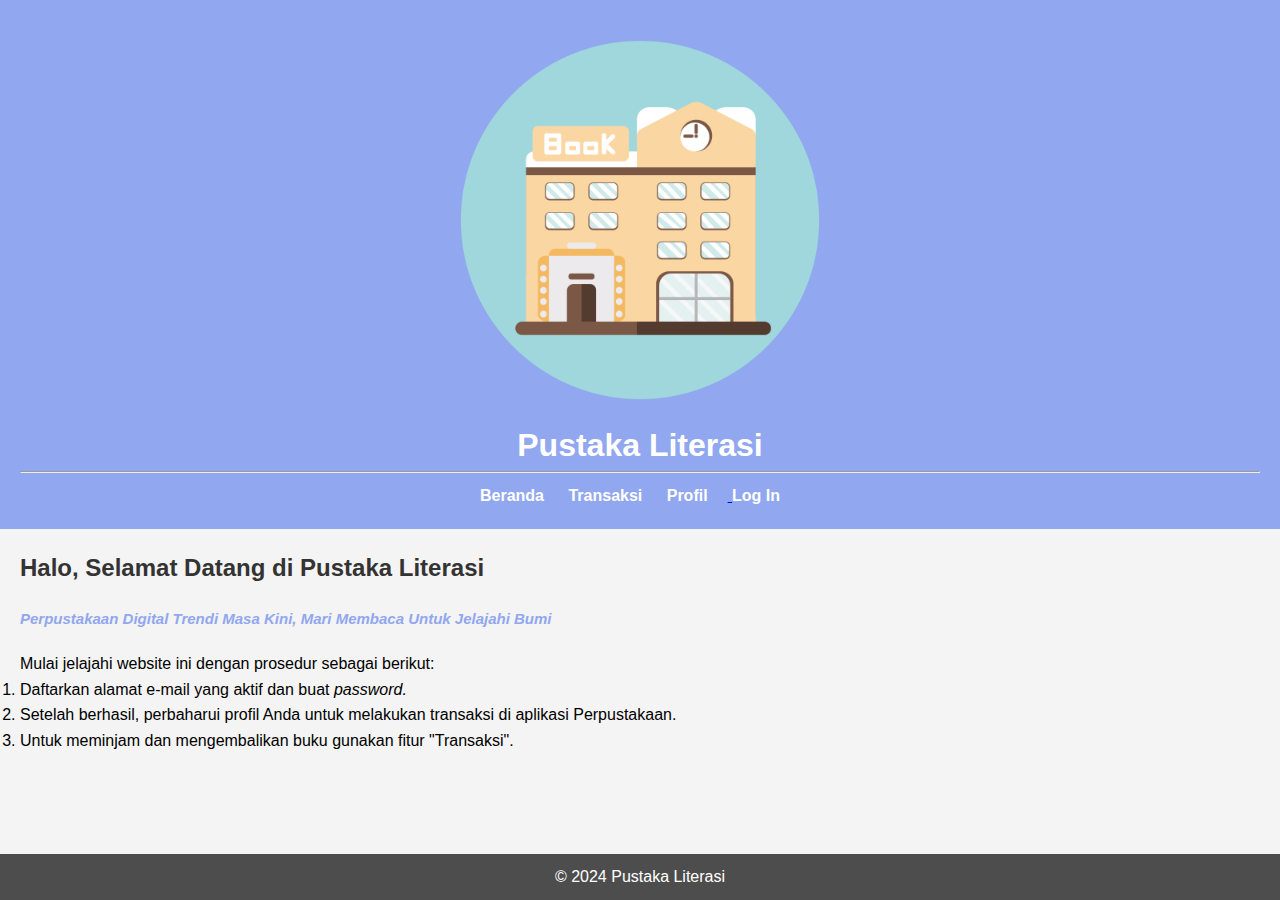
<file: index.html>
<!DOCTYPE html>
<html lang="en">
<head>
    <meta charset="UTF-8">
    <meta name="viewport" content="width=device-width, initial-scale=1.0">
    <title>Ujian Akhir Semester 1 Pemograman Web I</title>
    <link rel="stylesheet" href="style.css">
    
</head>
<body>
    <header> <div class="logo">
        <img src="—Pngtree—library logo_4363312.png" alt="Logo Perpustakaan" width="400">
    <h1>Pustaka Literasi</h1>
        <hr>
    </div>
    <nav>
        <ul>
            <li><a href="index.html">Beranda</a></li>
            <li><a href="transaksi.html">Transaksi</a></li>
            <li><a href="profil.html">Profil</li>
            <li><a href="login.html">Log In</a></li>
        </ul>
    </nav>
</header>

<main>
    <section id="beranda">
        <h2>Halo, Selamat Datang di Pustaka Literasi</h2>
        <h3><i>Perpustakaan Digital Trendi Masa Kini, Mari Membaca Untuk Jelajahi Bumi</i></h3>
        <p>Mulai jelajahi website ini dengan prosedur sebagai berikut:</p>
        <ol>
            <li>Daftarkan alamat e-mail yang aktif dan buat <i>password.</i></li>
            <li>Setelah berhasil, perbaharui profil Anda untuk melakukan transaksi di aplikasi Perpustakaan.</li>
            <li>Untuk meminjam dan mengembalikan buku gunakan fitur "Transaksi".</li>
        </ol>
    </section>
</main>


    <footer>
        <p>&copy; 2024 Pustaka Literasi</p>
    </footer>

</body>
</html>
</file>
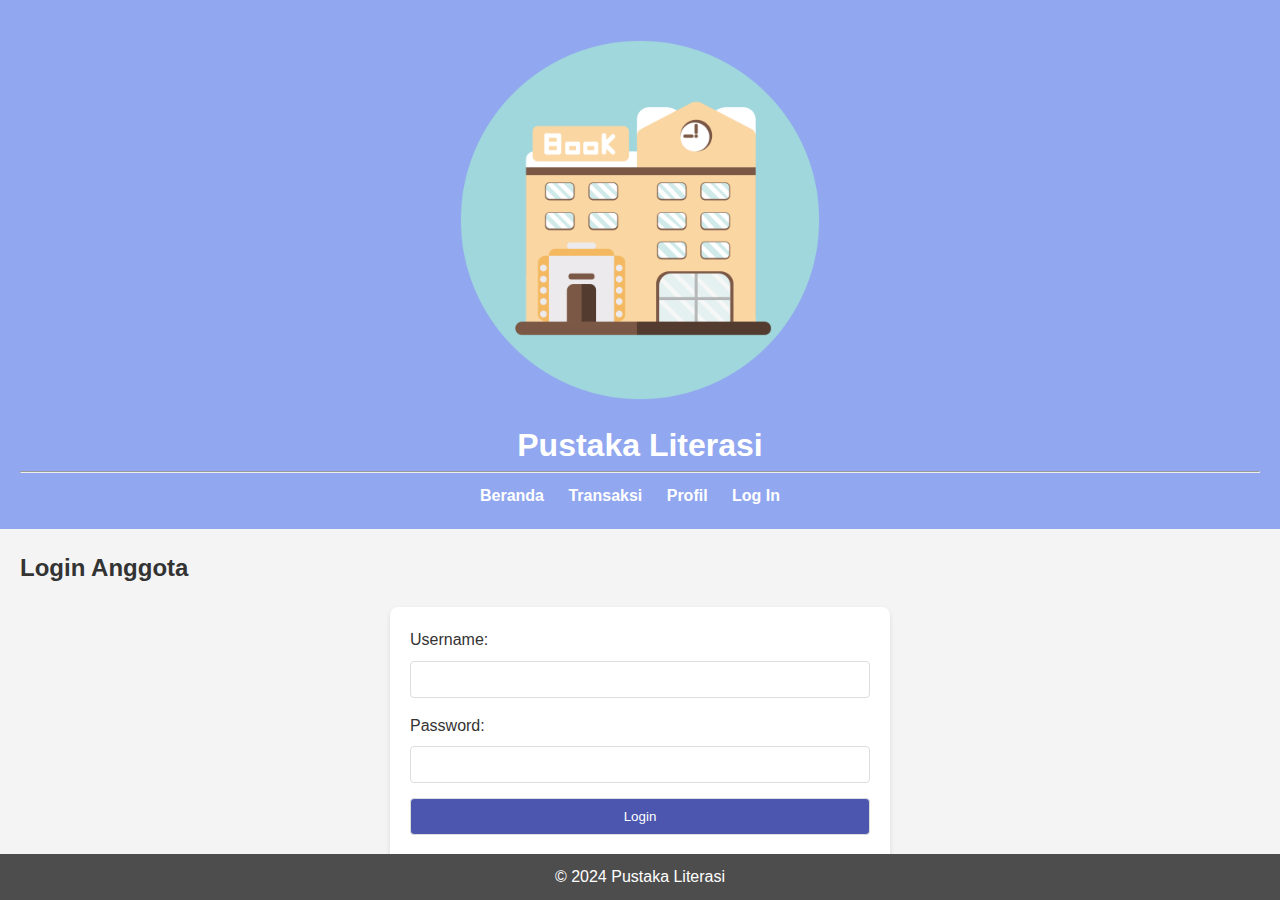
<file: login.html>
<!DOCTYPE html>
<html lang="id">
<head>
    <meta charset="UTF-8">
    <meta name="viewport" content="width=device-width, initial-scale=1.0">
    <title>Login Aplikasi Perpustakaan</title>
    <link rel="stylesheet" href="style.css">
</head>
<body>

    <header>
        <div class="logo">
            <img src="—Pngtree—library logo_4363312.png" alt="Logo Aplikasi Perpustakaan" width="400">
        <h1>Pustaka Literasi</h1>
            <hr>
        </div>
        <nav>
            <ul>
                <li><a href="index.html">Beranda</a></li>
                <li><a href="transaksi.html">Transaksi</a></li>
                <li><a href="profil.html">Profil</a></li>
                <li><a href="login.html">Log In</a></li>
            </ul>
        </nav>
    </header>

    
    <main>
        <section id="login">
            <h2>Login Anggota</h2>
            <form action="#" method="POST">
                <label for="username">Username:</label>
                <input type="text" id="username" name="username" required>
                <label for="password">Password:</label>
                <input type="password" id="password" name="password" required>
                <button type="submit">Login</button>
            </form>
        </section>
    </main>

  
    <footer>
        <p>&copy; 2024 Pustaka Literasi</p>
    </footer>

</body>
</html>
</file>
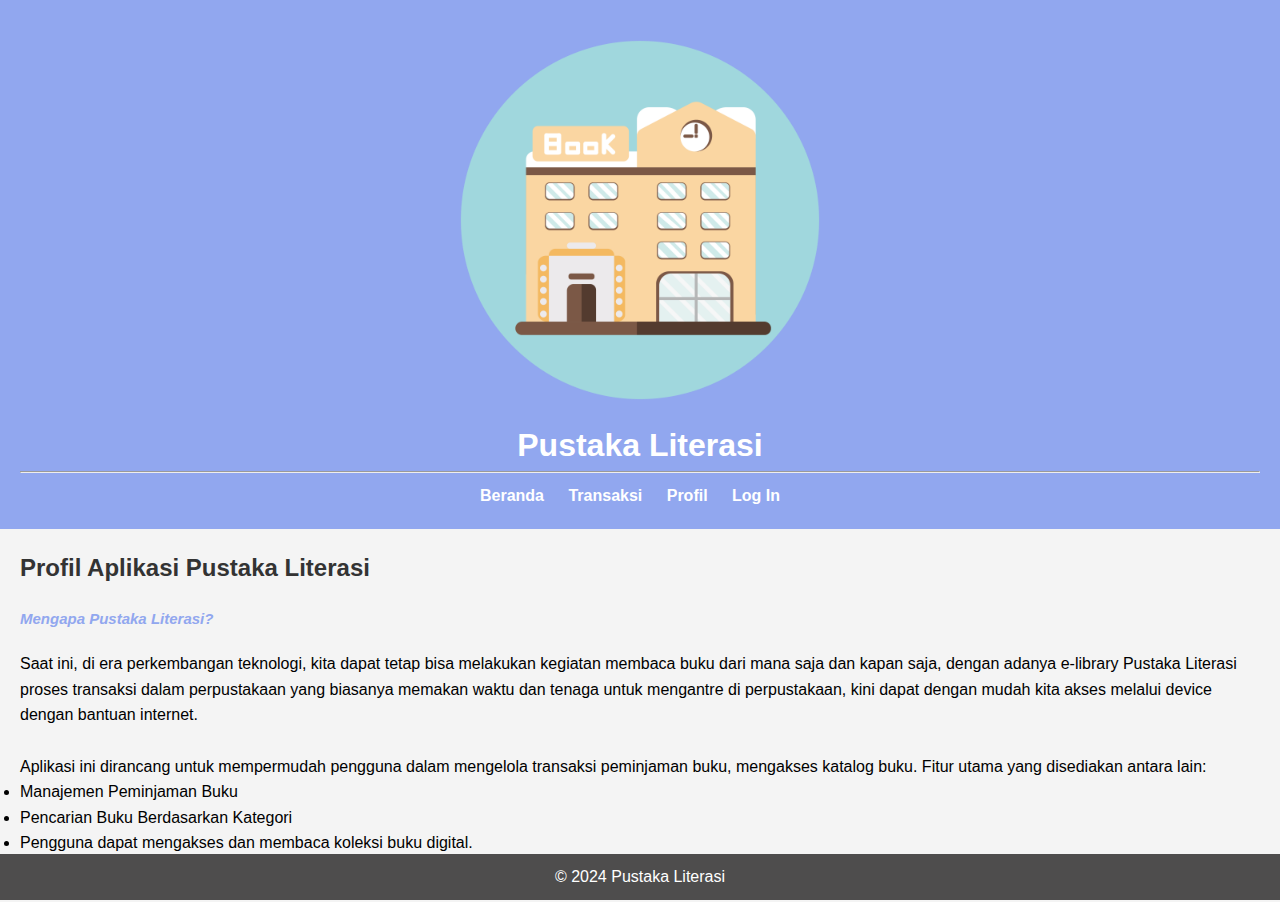
<file: profil.html>
<!DOCTYPE html>
<html lang="id">
<head>
    <meta charset="UTF-8">
    <meta name="viewport" content="width=device-width, initial-scale=1.0">
    <title>Profil Pustaka Literasi</title>
    <link rel="stylesheet" href="style.css">
</head>
<body>


    <header>
        <div class="logo">
            <img src="—Pngtree—library logo_4363312.png" alt="Logo Aplikasi Perpustakaan" width="400">
            <h1>Pustaka Literasi</h1>
            <hr>
        </div>
        <nav>
            <ul>
                <li><a href="index.html">Beranda</a></li>
                <li><a href="transaksi.html">Transaksi</a></li>
                <li><a href="profil.html">Profil</a></li>
                <li><a href="login.html">Log In</a></li>
            </ul>
        </nav>
    </header>

    <main>
        <section id="profil">
            <h2>Profil Aplikasi Pustaka Literasi</h2>
            <h3><i>Mengapa Pustaka Literasi?</i></h3>
            <p>Saat ini, di era perkembangan teknologi, kita dapat tetap bisa melakukan kegiatan membaca buku dari mana saja dan kapan saja, dengan adanya e-library Pustaka Literasi proses transaksi dalam perpustakaan yang biasanya memakan waktu dan tenaga untuk mengantre di perpustakaan, kini dapat dengan mudah kita akses melalui device dengan bantuan internet.</p><br>
            <p>Aplikasi ini dirancang untuk mempermudah pengguna dalam mengelola transaksi peminjaman buku, mengakses katalog buku. Fitur utama yang disediakan antara lain:</p>
            <ul>
                <li>Manajemen Peminjaman Buku</li>
                <li>Pencarian Buku Berdasarkan Kategori</li>
                <li>Pengguna dapat mengakses dan membaca koleksi buku digital.</li>
                <li>Menyediakan akses ke artikel jurnal, buku, tesis, dan data penelitian yang dibutuhkan untuk penelitian akademis</li>
            </ul>
        </section>
    </main>

    <footer>
        <p>&copy; 2024 Pustaka Literasi</p>
    </footer>

</body>
</html>
</file>
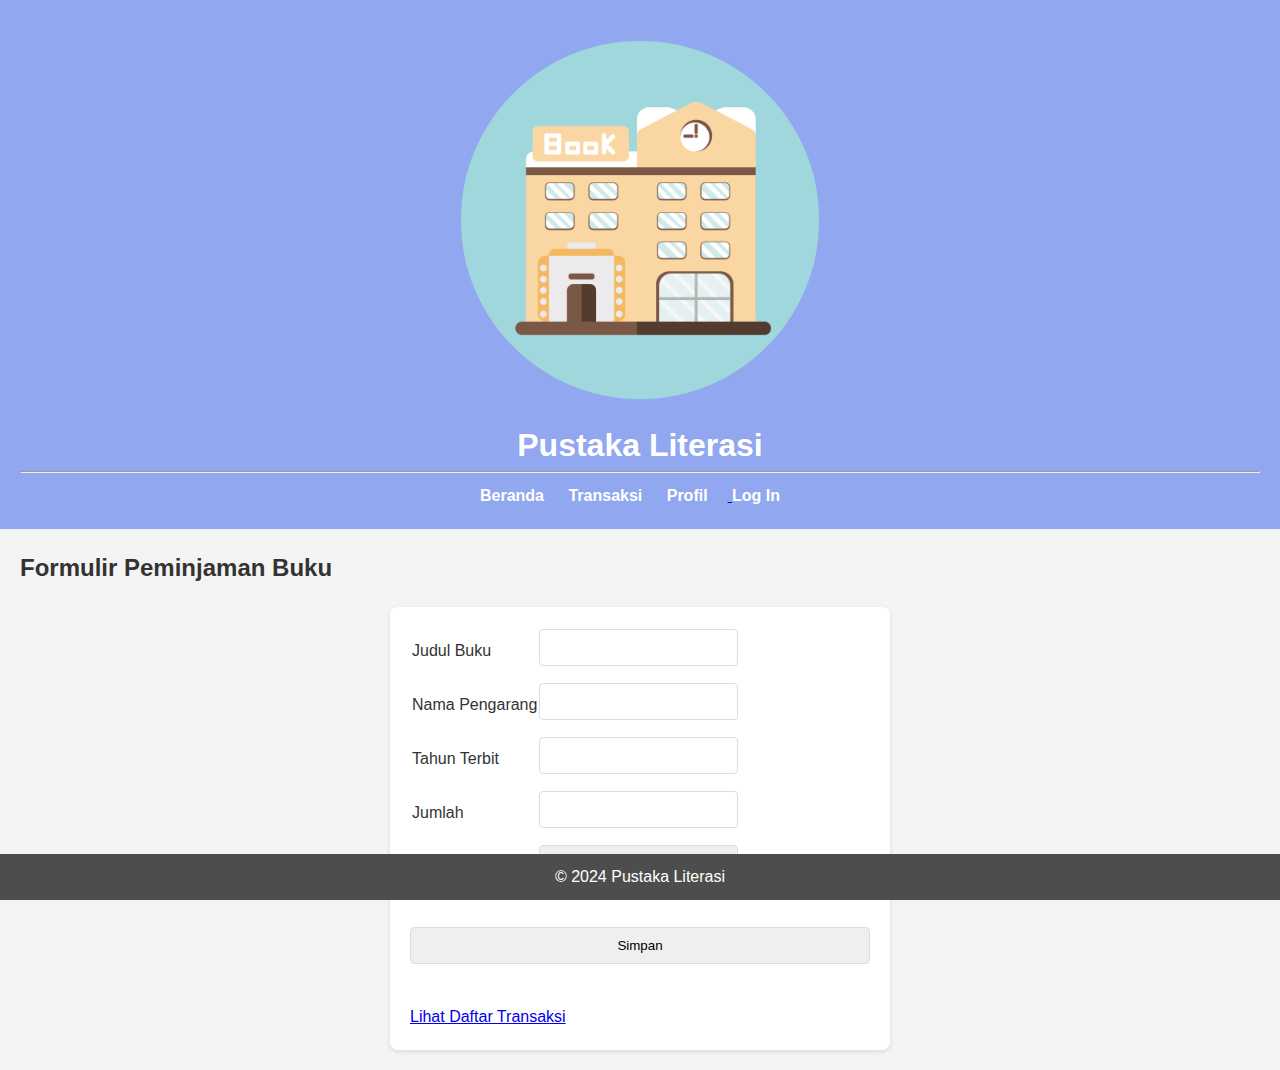
<file: transaksi.html>
<!DOCTYPE html>
<html lang="en">
<head>
    <meta charset="UTF-8">
    <meta name="viewport" content="width=device-width, initial-scale=1.0">
    <title>Transaksi Perpustakaan</title>
    <link rel="stylesheet" href="style.css">
    <script type="text/javascript">
        function msg () {
            alert("Pastikan Seluruh Kolom Telah Terisi");
        }
    </script>
</head>
<body>
    <header> <div class="logo">
        <img src="—Pngtree—library logo_4363312.png" alt="Logo Perpustakaan" width="400">
    <h1>Pustaka Literasi</h1>
        <hr>
    </div>
    <nav>
        <ul>
            <li><a href="index.html">Beranda</a></li>
            <li><a href="transaksi.html">Transaksi</a></li>
            <li><a href="profil.html">Profil</li>
            <li><a href="login.html">Log In</a></li>
        </ul>
    </nav>
</header>

<main>
    <section id="transaksi">
        <h2>Formulir Peminjaman Buku</h2>
        <form action="#" method="POST">
            <table>
            <tr>
                <td><label for="judul">Judul Buku</label></td>
                <td><input type="text" id="judul" name="nama" required></td>
            </tr>

            <tr>
                <td><label for="pengarang">Nama Pengarang</label></td>
                <td><input type="text" id="nama" name="nama" required></td>
            </tr>

            <tr>
                <td><label for="year">Tahun Terbit</label></td>
                <td><input type="year" id="tahun" year="tahun" required></td>
            </tr>

            <tr>
                <td><label for="jumlah">Jumlah</label></td>
                <td><input type="number" id="jumlah" name="jumlah" required></td>
            </tr>

            <tr>
            <td><label for="kategori">Kategori Buku</label></td>
            <td><select id="kategori" name="kategori" required>
                <optionn value="blank"></option>
                <option value="sejarah">Sejarah</option>
                <option value="agama">Agama</option>
                <option value="ensiklopedia">Ensiklopedia</option>
                <option value="teknologi">Teknologi</option>
                <option value="lainnya">Lainnya</option>
            </select></td>
            </tr>
        </form>
    </table>
    <br>
        <input type="button" value="Simpan" onclick="msg()"/>
        <br>
        <br>
        <a href="daftar-transaksi.html">Lihat Daftar Transaksi</a>
    </section>
</main>

    <footer>
        <p>&copy; 2024 Pustaka Literasi</p>
    </footer>

</body>
</html>
</file>
<file: style.css>
/* Reset beberapa default style */
* {
    margin: 0;
    padding: 0;
    box-sizing: border-box;
}

body {
    font-family: Arial, sans-serif;
    line-height: 1.6;
    background-color: #f4f4f4;
}

/* Untuk dekstop*/
body {
    font-size: 16px;
    margin: 0;
  }
  
  /* Untuk tablet */
  @media (max-width: 768px) {
    body {
      font-size: 14px;
    }
  }
  
  /* Untuk ponsel */
  @media (max-width: 480px) {
    body {
      font-size: 12px;
    }
  }
  

header {
    background-color: #91a7ef;
    color: white;
    padding: 20px;
    text-align: center;
}

header .logo img {
    display: block;
    margin: 0 auto;
}

header nav ul {
    list-style: none;
    padding: 0;
    margin-top: 10px;
}

header nav ul li {
    display: inline;
    margin-right: 20px;
}

header nav ul li a {
    color: white;
    text-decoration: none;
    font-weight: bold;
}

main {
    padding: 20px;
}

h2 {
    color: #333;
    margin-bottom: 20px;
}

h3 {
    color:#91a7ef;
    margin-bottom: 20px;
    font-size: 15px;
}

form {
    max-width: 500px;
    margin: 0 auto;
    padding: 20px;
    background-color: white;
    border-radius: 8px;
    box-shadow: 0 2px 5px rgba(0, 0, 0, 0.1);
}

form label {
    display: block;
    margin-bottom: 8px;
    color: #333;
}

form input, form select, form button {
    width: 100%;
    padding: 10px;
    margin-bottom: 15px;
    border: 1px solid #ddd;
    border-radius: 4px;
}

form button {
    background-color: #4c56af;
    color: white;
    cursor: pointer;
}

form button:hover {
    background-color: #4c56af;
}

footer {
    background-color: #4e4d4d;
    color: white;
    text-align: center;
    padding: 10px;
    position: fixed;
    width: 100%;
    bottom: 0;
}
</file>
